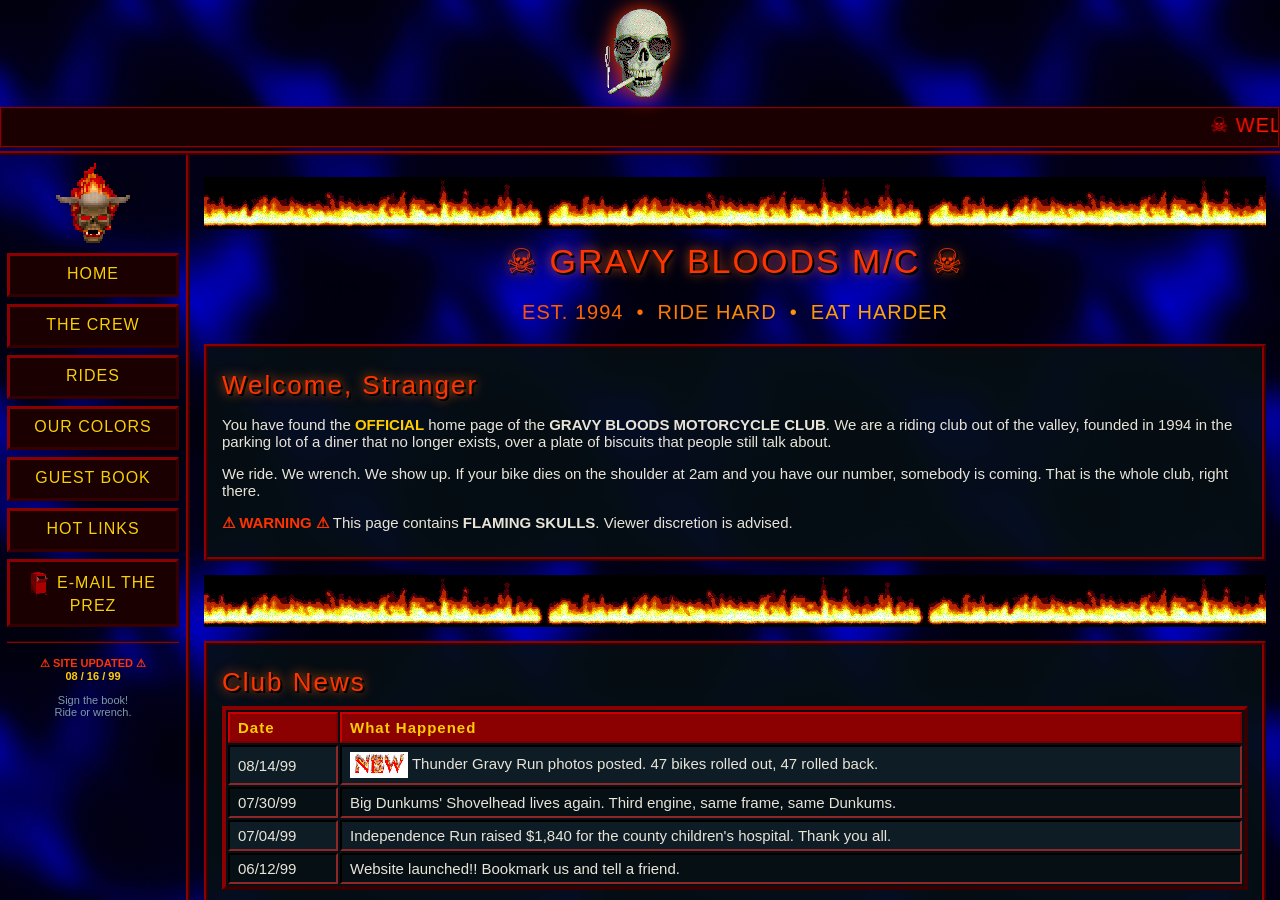
<file: index.html>
<!DOCTYPE html>
<html lang="en">
<head>
<meta charset="utf-8">
<meta name="viewport" content="width=device-width, initial-scale=1">
<title>*~*~* GRAVY BLOODS M/C ~ OFFICIAL HOME PAGE *~*~*</title>
<meta name="description" content="The official home page of the Gravy Bloods Motorcycle Club. Skulls. Fire. Gravy.">

<!-- Link preview. Absolute URLs are required here: most crawlers will not
     resolve a relative og:image. Update the host if this moves domains. -->
<meta property="og:type" content="website">
<meta property="og:site_name" content="Gravy Bloods M/C">
<meta property="og:title" content="Gravy Bloods M/C — Est. 1994">
<meta property="og:description" content="Skulls. Fire. Gravy. Ride hard, eat harder. Best viewed in Netscape Navigator 4.0 at 800x600.">
<meta property="og:url" content="https://gravybloods.com/">
<meta property="og:image" content="https://gravybloods.com/assets/og-image.jpg">
<meta property="og:image:type" content="image/jpeg">
<meta property="og:image:width" content="1200">
<meta property="og:image:height" content="630">
<meta property="og:image:alt" content="The Gravy Bloods M/C patch: a bandana-wearing skull flanked by two burgers, framed in red on a blue background between two bars of flame.">

<meta name="twitter:card" content="summary_large_image">
<meta name="twitter:title" content="Gravy Bloods M/C — Est. 1994">
<meta name="twitter:description" content="Skulls. Fire. Gravy. Ride hard, eat harder.">
<meta name="twitter:image" content="https://gravybloods.com/assets/og-image.jpg">

<meta name="theme-color" content="#00000b">
<link rel="stylesheet" href="styles.css">
</head>
<body>
<div class="site">

  <header class="banner">
    <div class="banner-row">
      <img class="banner-skull vintage" src="assets/vintage/skull-3.gif" alt="Gravy Bloods Motorcycle Club">
    </div>
    <marquee scrollamount="6" behavior="scroll" direction="left">
      <span class="rainbow">&#9760; WELCOME TO THE OFFICIAL GRAVY BLOODS M/C HOME PAGE &#9760;</span>
      &nbsp;&nbsp;&#128293;&nbsp;&nbsp;
      <img class="vintage" src="assets/vintage/new-fire.gif" alt="NEW!" height="28">
      <span>Sunday's Thunder Gravy Run photos are UP &mdash; 47 bikes, zero breakdowns, one blown gasket</span>
      &nbsp;&nbsp;&#128293;&nbsp;&nbsp;
      <span>Guest book is OPEN &mdash; sign it or ride on</span>
      &nbsp;&nbsp;&#128293;&nbsp;&nbsp;
      <span>This site looks best in Netscape Navigator 4.0 at 800x600</span>
    </marquee>
  </header>

  <div class="cols">

    <nav class="nav">
      <img class="nav-skull vintage" src="assets/vintage/skull-hot.gif" alt="">
      <a href="index.html" aria-current="page">HOME</a>
      <a href="crew.html">THE CREW</a>
      <a href="rides.html">RIDES</a>
      <a href="colors.html">OUR COLORS</a>
      <a href="guestbook.html">GUEST BOOK</a>
      <a href="links.html">HOT LINKS</a>
      <a href="mailto:filip@filbot.com">
        <img class="vintage" src="assets/vintage/mailbox.gif" alt="" height="26"> E-MAIL THE PREZ</a>
      <hr>
      <p class="nav-note">
        <span class="blink" style="color:#ff3300;font-weight:bold;">&#9888; SITE UPDATED &#9888;</span><br>
        <b style="color:#ffcc00;">08 / 16 / 99</b><br><br>
        Sign the book!<br>
        Ride or wrench.
      </p>
    </nav>

    <main class="main">

      <div class="flames"></div>

      <center>
        <h1>&#9760; GRAVY BLOODS M/C &#9760;</h1>
        <p class="rainbow">EST. 1994 &nbsp;&bull;&nbsp; RIDE HARD &nbsp;&bull;&nbsp; EAT HARDER</p>
      </center>

      <div class="box">
        <h2>Welcome, Stranger</h2>
        <p>You have found the <b style="color:#ffcc00;">OFFICIAL</b> home page of the
        <b>GRAVY BLOODS MOTORCYCLE CLUB</b>. We are a riding club out of the valley,
        founded in 1994 in the parking lot of a diner that no longer exists, over a plate
        of biscuits that people still talk about.</p>

        <p>We ride. We wrench. We show up. If your bike dies on the shoulder at 2am and
        you have our number, somebody is coming. That is the whole club, right there.</p>

        <p><span class="blink" style="color:#ff3300;font-weight:bold;">&#9888; WARNING &#9888;</span>
        This page contains <b>FLAMING SKULLS</b>. Viewer discretion is advised.</p>
      </div>

      <div class="flames"></div>

      <div class="box">
        <h2>Club News</h2>
        <div class="tablewrap">
          <table class="roster">
            <tr><th style="width:110px;">Date</th><th>What Happened</th></tr>
            <tr><td>08/14/99</td><td><img class="vintage" src="assets/vintage/new-fire.gif" alt="NEW!" height="26"> Thunder Gravy Run photos posted. 47 bikes rolled out, 47 rolled back.</td></tr>
            <tr><td>07/30/99</td><td>Big Dunkums' Shovelhead lives again. Third engine, same frame, same Dunkums.</td></tr>
            <tr><td>07/04/99</td><td>Independence Run raised $1,840 for the county children's hospital. Thank you all.</td></tr>
            <tr><td>06/12/99</td><td>Website launched!! Bookmark us and tell a friend.</td></tr>
          </table>
        </div>
      </div>

      <div class="box">
        <center>
          <h3>&#9888; PARTS OF THIS SITE ARE STILL BEING BUILT &#9888;</h3>
          <img class="construction vintage" src="assets/vintage/construction.gif" alt="Under construction" height="80">
          <br>
          <img class="vintage" src="assets/vintage/construction-bar.gif" alt="" height="30">
          <p>Our webmaster <b>Greasy Pete</b> is working on the PHOTO GALLERY and the
          MP3 of our theme song. Check back <span class="blink" style="color:#ff3300;">SOON!!!</span></p>
        </center>
      </div>

      <div class="flames"></div>

      <center>
        <h3>YOU ARE VISITOR NUMBER</h3>
        <div class="counter"><img src="assets/vintage/counter.gif" alt="Visitor counter"></div>
        <p style="font-size:12px;color:#7f9aa6;">since June 12, 1999</p>

        <p style="margin-top:16px;">
          <a class="badge" href="#"><b>NETSCAPE</b> NOW!</a>
          <a class="badge" href="#">Made with <b>NOTEPAD</b></a>
          <a class="badge" href="#"><b>800x600</b> optimized</a>
          <a class="badge" href="#">&#9760; <b>SKULL RING</b> member</a>
        </p>

        <p style="font-size:12px;color:#7f9aa6;">
          &#9835; This page would have a MIDI if the webmaster could find the file &#9835;
        </p>
      </center>

      <div class="footer">
        <hr>
        &copy; 1999 Gravy Bloods M/C &nbsp;|&nbsp;
        <img class="vintage" src="assets/vintage/mailbox.gif" alt="" height="24">
        Webmaster: <a href="mailto:filip@filbot.com">filip@filbot.com</a><br>
        This page is not affiliated with any 1%er organization. We just really like gravy.
      </div>

    </main>
  </div>
</div>
</body>
</html>
</file>
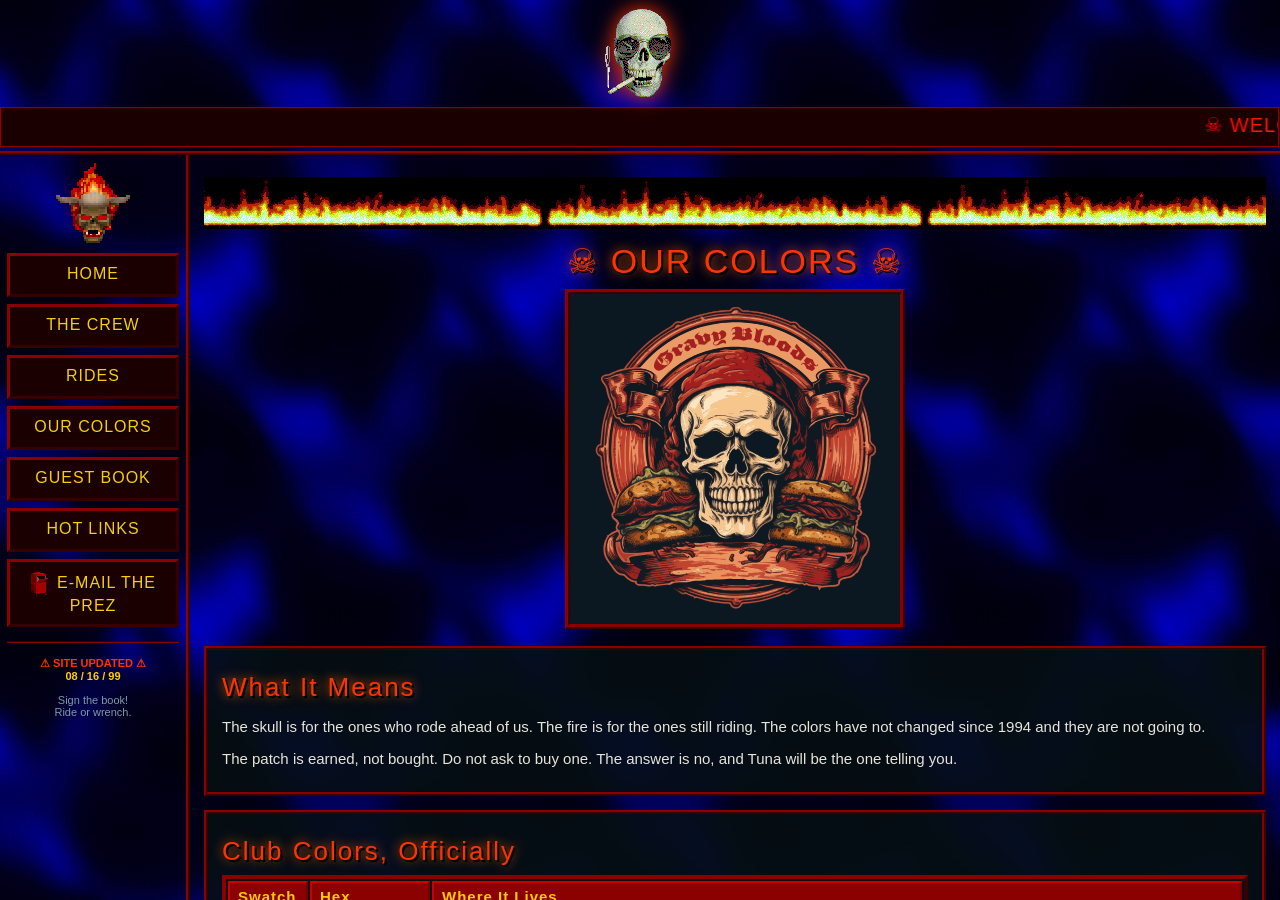
<file: colors.html>
<!DOCTYPE html>
<html lang="en">
<head>
<meta charset="utf-8">
<meta name="viewport" content="width=device-width, initial-scale=1">
<title>Gravy Bloods M/C :: Our Colors</title>
<link rel="stylesheet" href="styles.css">
</head>
<body>
<div class="site">

  <header class="banner">
    <div class="banner-row">
      <img class="banner-skull vintage" src="assets/vintage/skull-3.gif" alt="Gravy Bloods Motorcycle Club">
    </div>
    <marquee scrollamount="6" behavior="scroll" direction="left">
      <span class="rainbow">&#9760; WELCOME TO THE OFFICIAL GRAVY BLOODS M/C HOME PAGE &#9760;</span>
      &nbsp;&nbsp;&#128293;&nbsp;&nbsp;
      <img class="vintage" src="assets/vintage/new-fire.gif" alt="NEW!" height="28">
      <span>Sunday's Thunder Gravy Run photos are UP &mdash; 47 bikes, zero breakdowns, one blown gasket</span>
      &nbsp;&nbsp;&#128293;&nbsp;&nbsp;
      <span>Guest book is OPEN &mdash; sign it or ride on</span>
      &nbsp;&nbsp;&#128293;&nbsp;&nbsp;
      <span>This site looks best in Netscape Navigator 4.0 at 800x600</span>
    </marquee>
  </header>

  <div class="cols">

    <nav class="nav">
      <img class="nav-skull vintage" src="assets/vintage/skull-hot.gif" alt="">
      <a href="index.html">HOME</a>
      <a href="crew.html">THE CREW</a>
      <a href="rides.html">RIDES</a>
      <a href="colors.html" aria-current="page">OUR COLORS</a>
      <a href="guestbook.html">GUEST BOOK</a>
      <a href="links.html">HOT LINKS</a>
      <a href="mailto:filip@filbot.com">
        <img class="vintage" src="assets/vintage/mailbox.gif" alt="" height="26"> E-MAIL THE PREZ</a>
      <hr>
      <p class="nav-note">
        <span class="blink" style="color:#ff3300;font-weight:bold;">&#9888; SITE UPDATED &#9888;</span><br>
        <b style="color:#ffcc00;">08 / 16 / 99</b><br><br>
        Sign the book!<br>
        Ride or wrench.
      </p>
    </nav>

    <main class="main">

      <div class="flames"></div>

      <center>
        <h1>&#9760; OUR COLORS &#9760;</h1>
        <img src="assets/logo-with-text.svg" alt="Gravy Bloods Motorcycle Club patch"
             style="width:340px;max-width:90%;border:5px ridge #8b0000;background:#0b1821;">
      </center>

      <div class="box">
        <h2>What It Means</h2>
        <p>The skull is for the ones who rode ahead of us. The fire is for the ones still
        riding. The colors have not changed since 1994 and they are not going to.</p>
        <p>The patch is earned, not bought. Do not ask to buy one. The answer is no, and
        Tuna will be the one telling you.</p>
      </div>

      <div class="box">
        <h2>Club Colors, Officially</h2>
        <div class="tablewrap"><table class="roster">
          <tr><th style="width:80px;">Swatch</th><th style="width:120px;">Hex</th><th>Where It Lives</th></tr>
          <tr><td style="background:#0b1821;"></td><td><code>#0B1821</code></td><td>Midnight blue. The background of everything.</td></tr>
          <tr><td style="background:#8b0000;"></td><td><code>#8B0000</code></td><td>Blood red. Borders, patches, the bad news.</td></tr>
          <tr><td style="background:#ff3300;"></td><td><code>#FF3300</code></td><td>Flame orange. The good news.</td></tr>
          <tr><td style="background:#ffcc00;"></td><td><code>#FFCC00</code></td><td>Gravy gold. The name, and the reason for it.</td></tr>
          <tr><td style="background:#e8e4d8;"></td><td><code>#E8E4D8</code></td><td>Bone. The skull, and the words you are reading.</td></tr>
        </table></div>
      </div>

      <div class="flames"></div>

      <div class="box">
        <h2>Where The Name Came From</h2>
        <p>1994. Diner parking lot. Six bikes and an argument about whether the brown
        gravy or the sausage gravy was better. It got heated. Somebody said
        <i>"we're gonna be bleeding gravy over this"</i> and that was that.</p>
        <p>People assume the name means something tougher. We let them.</p>
        <center><p class="rainbow">RIDE HARD &nbsp;&bull;&nbsp; EAT HARDER</p></center>
      </div>

      <div class="footer">
        <hr>
        &copy; 1999 Gravy Bloods M/C &nbsp;|&nbsp; <a href="index.html">Back to Home</a>
      </div>

    </main>
  </div>
</div>
</body>
</html>
</file>
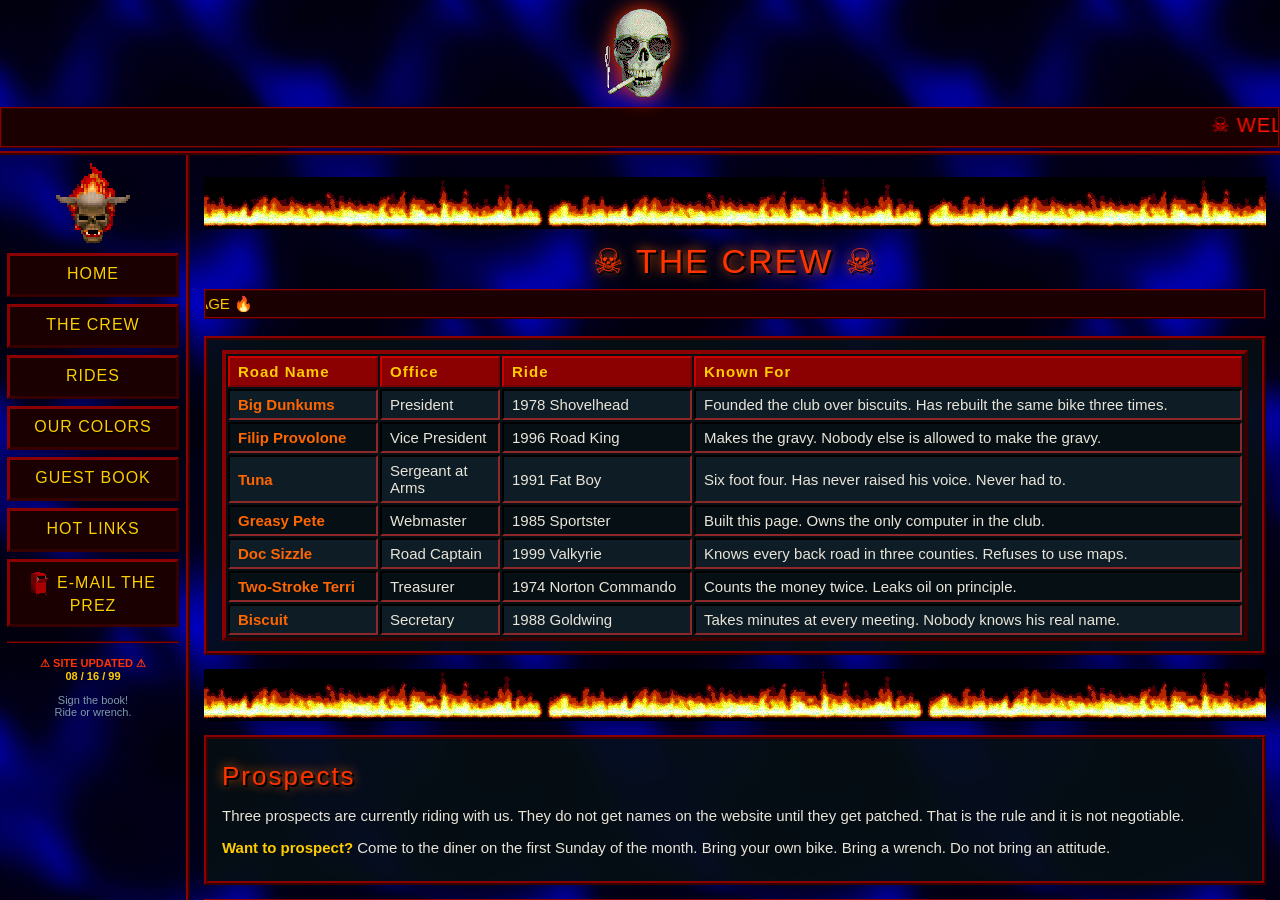
<file: crew.html>
<!DOCTYPE html>
<html lang="en">
<head>
<meta charset="utf-8">
<meta name="viewport" content="width=device-width, initial-scale=1">
<title>Gravy Bloods M/C :: The Crew</title>
<link rel="stylesheet" href="styles.css">
</head>
<body>
<div class="site">

  <header class="banner">
    <div class="banner-row">
      <img class="banner-skull vintage" src="assets/vintage/skull-3.gif" alt="Gravy Bloods Motorcycle Club">
    </div>
    <marquee scrollamount="6" behavior="scroll" direction="left">
      <span class="rainbow">&#9760; WELCOME TO THE OFFICIAL GRAVY BLOODS M/C HOME PAGE &#9760;</span>
      &nbsp;&nbsp;&#128293;&nbsp;&nbsp;
      <img class="vintage" src="assets/vintage/new-fire.gif" alt="NEW!" height="28">
      <span>Sunday's Thunder Gravy Run photos are UP &mdash; 47 bikes, zero breakdowns, one blown gasket</span>
      &nbsp;&nbsp;&#128293;&nbsp;&nbsp;
      <span>Guest book is OPEN &mdash; sign it or ride on</span>
      &nbsp;&nbsp;&#128293;&nbsp;&nbsp;
      <span>This site looks best in Netscape Navigator 4.0 at 800x600</span>
    </marquee>
  </header>

  <div class="cols">

    <nav class="nav">
      <img class="nav-skull vintage" src="assets/vintage/skull-hot.gif" alt="">
      <a href="index.html">HOME</a>
      <a href="crew.html" aria-current="page">THE CREW</a>
      <a href="rides.html">RIDES</a>
      <a href="colors.html">OUR COLORS</a>
      <a href="guestbook.html">GUEST BOOK</a>
      <a href="links.html">HOT LINKS</a>
      <a href="mailto:filip@filbot.com">
        <img class="vintage" src="assets/vintage/mailbox.gif" alt="" height="26"> E-MAIL THE PREZ</a>
      <hr>
      <p class="nav-note">
        <span class="blink" style="color:#ff3300;font-weight:bold;">&#9888; SITE UPDATED &#9888;</span><br>
        <b style="color:#ffcc00;">08 / 16 / 99</b><br><br>
        Sign the book!<br>
        Ride or wrench.
      </p>
    </nav>

    <main class="main">

      <div class="flames"></div>

      <center><h1>&#9760; THE CREW &#9760;</h1></center>

      <marquee scrollamount="4" direction="right">
        <span style="color:#ffcc00;">&#128293; PATCHED MEMBERS ONLY &mdash; PROSPECTS SEE BOTTOM OF PAGE &#128293;</span>
      </marquee>

      <div class="box">
        <div class="tablewrap"><table class="roster wide">
          <tr>
            <th style="width:150px;">Road Name</th>
            <th style="width:120px;">Office</th>
            <th style="width:190px;">Ride</th>
            <th>Known For</th>
          </tr>
          <tr>
            <td><b style="color:#ff6600;">Big Dunkums</b></td>
            <td>President</td>
            <td>1978 Shovelhead</td>
            <td>Founded the club over biscuits. Has rebuilt the same bike three times.</td>
          </tr>
          <tr>
            <td><b style="color:#ff6600;">Filip Provolone</b></td>
            <td>Vice President</td>
            <td>1996 Road King</td>
            <td>Makes the gravy. Nobody else is allowed to make the gravy.</td>
          </tr>
          <tr>
            <td><b style="color:#ff6600;">Tuna</b></td>
            <td>Sergeant at Arms</td>
            <td>1991 Fat Boy</td>
            <td>Six foot four. Has never raised his voice. Never had to.</td>
          </tr>
          <tr>
            <td><b style="color:#ff6600;">Greasy Pete</b></td>
            <td>Webmaster</td>
            <td>1985 Sportster</td>
            <td>Built this page. Owns the only computer in the club.</td>
          </tr>
          <tr>
            <td><b style="color:#ff6600;">Doc Sizzle</b></td>
            <td>Road Captain</td>
            <td>1999 Valkyrie</td>
            <td>Knows every back road in three counties. Refuses to use maps.</td>
          </tr>
          <tr>
            <td><b style="color:#ff6600;">Two-Stroke Terri</b></td>
            <td>Treasurer</td>
            <td>1974 Norton Commando</td>
            <td>Counts the money twice. Leaks oil on principle.</td>
          </tr>
          <tr>
            <td><b style="color:#ff6600;">Biscuit</b></td>
            <td>Secretary</td>
            <td>1988 Goldwing</td>
            <td>Takes minutes at every meeting. Nobody knows his real name.</td>
          </tr>
        </table></div>
      </div>

      <div class="flames"></div>

      <div class="box">
        <h2>Prospects</h2>
        <p>Three prospects are currently riding with us. They do not get names on the
        website until they get patched. That is the rule and it is not negotiable.</p>
        <p><b style="color:#ffcc00;">Want to prospect?</b> Come to the diner on the first
        Sunday of the month. Bring your own bike. Bring a wrench. Do not bring an attitude.</p>
      </div>

      <div class="box">
        <center>
          <img class="vintage" src="assets/vintage/skull-hot.gif" alt="" height="50">
          <h3>&#10013; IN MEMORY &#10013;</h3>
          <p><b style="color:#ff6600;">Ray "Roadhouse" Delgado</b> &nbsp;1951 &ndash; 1997<br>
          Charter member. Gone ahead to scout the route.</p>
        </center>
      </div>

      <div class="footer">
        <hr>
        &copy; 1999 Gravy Bloods M/C &nbsp;|&nbsp; <a href="index.html">Back to Home</a>
      </div>

    </main>
  </div>
</div>
</body>
</html>
</file>
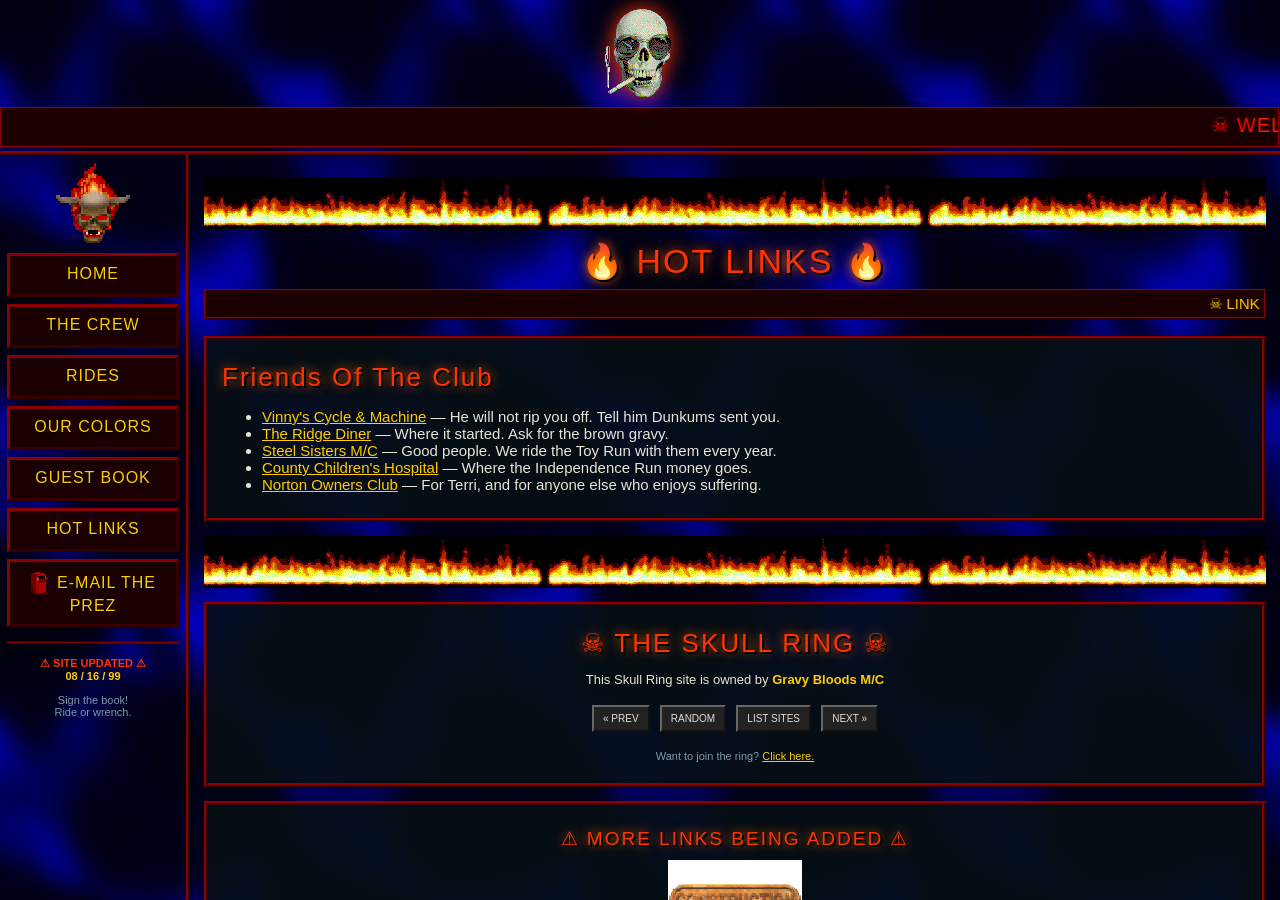
<file: links.html>
<!DOCTYPE html>
<html lang="en">
<head>
<meta charset="utf-8">
<meta name="viewport" content="width=device-width, initial-scale=1">
<title>Gravy Bloods M/C :: Hot Links</title>
<link rel="stylesheet" href="styles.css">
</head>
<body>
<div class="site">

  <header class="banner">
    <div class="banner-row">
      <img class="banner-skull vintage" src="assets/vintage/skull-3.gif" alt="Gravy Bloods Motorcycle Club">
    </div>
    <marquee scrollamount="6" behavior="scroll" direction="left">
      <span class="rainbow">&#9760; WELCOME TO THE OFFICIAL GRAVY BLOODS M/C HOME PAGE &#9760;</span>
      &nbsp;&nbsp;&#128293;&nbsp;&nbsp;
      <img class="vintage" src="assets/vintage/new-fire.gif" alt="NEW!" height="28">
      <span>Sunday's Thunder Gravy Run photos are UP &mdash; 47 bikes, zero breakdowns, one blown gasket</span>
      &nbsp;&nbsp;&#128293;&nbsp;&nbsp;
      <span>Guest book is OPEN &mdash; sign it or ride on</span>
      &nbsp;&nbsp;&#128293;&nbsp;&nbsp;
      <span>This site looks best in Netscape Navigator 4.0 at 800x600</span>
    </marquee>
  </header>

  <div class="cols">

    <nav class="nav">
      <img class="nav-skull vintage" src="assets/vintage/skull-hot.gif" alt="">
      <a href="index.html">HOME</a>
      <a href="crew.html">THE CREW</a>
      <a href="rides.html">RIDES</a>
      <a href="colors.html">OUR COLORS</a>
      <a href="guestbook.html">GUEST BOOK</a>
      <a href="links.html" aria-current="page">HOT LINKS</a>
      <a href="mailto:filip@filbot.com">
        <img class="vintage" src="assets/vintage/mailbox.gif" alt="" height="26"> E-MAIL THE PREZ</a>
      <hr>
      <p class="nav-note">
        <span class="blink" style="color:#ff3300;font-weight:bold;">&#9888; SITE UPDATED &#9888;</span><br>
        <b style="color:#ffcc00;">08 / 16 / 99</b><br><br>
        Sign the book!<br>
        Ride or wrench.
      </p>
    </nav>

    <main class="main">

      <div class="flames"></div>

      <center><h1>&#128293; HOT LINKS &#128293;</h1></center>

      <marquee scrollamount="5" direction="left">
        <span style="color:#ffcc00;">&#9760; LINK TO US AND WE WILL LINK BACK &mdash; E-MAIL GREASY PETE &#9760;</span>
      </marquee>

      <div class="box">
        <h2>Friends Of The Club</h2>
        <ul>
          <li><a href="#">Vinny's Cycle &amp; Machine</a> &mdash; He will not rip you off. Tell him Dunkums sent you.</li>
          <li><a href="#">The Ridge Diner</a> &mdash; Where it started. Ask for the brown gravy.</li>
          <li><a href="#">Steel Sisters M/C</a> &mdash; Good people. We ride the Toy Run with them every year.</li>
          <li><a href="#">County Children's Hospital</a> &mdash; Where the Independence Run money goes.</li>
          <li><a href="#">Norton Owners Club</a> &mdash; For Terri, and for anyone else who enjoys suffering.</li>
        </ul>
      </div>

      <div class="flames"></div>

      <div class="box">
        <center>
          <h2>&#9760; THE SKULL RING &#9760;</h2>
          <p style="font-size:13px;">This Skull Ring site is owned by <b style="color:#ffcc00;">Gravy Bloods M/C</b></p>
          <p>
            <a class="badge" href="#">&laquo; PREV</a>
            <a class="badge" href="#">RANDOM</a>
            <a class="badge" href="#">LIST SITES</a>
            <a class="badge" href="#">NEXT &raquo;</a>
          </p>
          <p style="font-size:11px;color:#7f9aa6;">Want to join the ring? <a href="#">Click here.</a></p>
        </center>
      </div>

      <div class="box">
        <center>
          <h3>&#9888; MORE LINKS BEING ADDED &#9888;</h3>
          <img class="construction vintage" src="assets/vintage/construction.gif" alt="Under construction" height="80">
        </center>
      </div>

      <div class="box">
        <center>
          <h3>LINK TO US!</h3>
          <p>Put this on your page:</p>
          <p><img class="vintage" src="assets/vintage/skull-3.gif" alt="Gravy Bloods M/C" style="height:90px;"></p>
          <p style="text-align:left;"><textarea rows="3" readonly>&lt;a href="http://www.gravybloods.example/"&gt;&lt;img src="gbmc.gif" alt="Gravy Bloods M/C" border="0"&gt;&lt;/a&gt;</textarea></p>
        </center>
      </div>

      <div class="footer">
        <hr>
        &copy; 1999 Gravy Bloods M/C &nbsp;|&nbsp; <a href="index.html">Back to Home</a>
      </div>

    </main>
  </div>
</div>
</body>
</html>
</file>
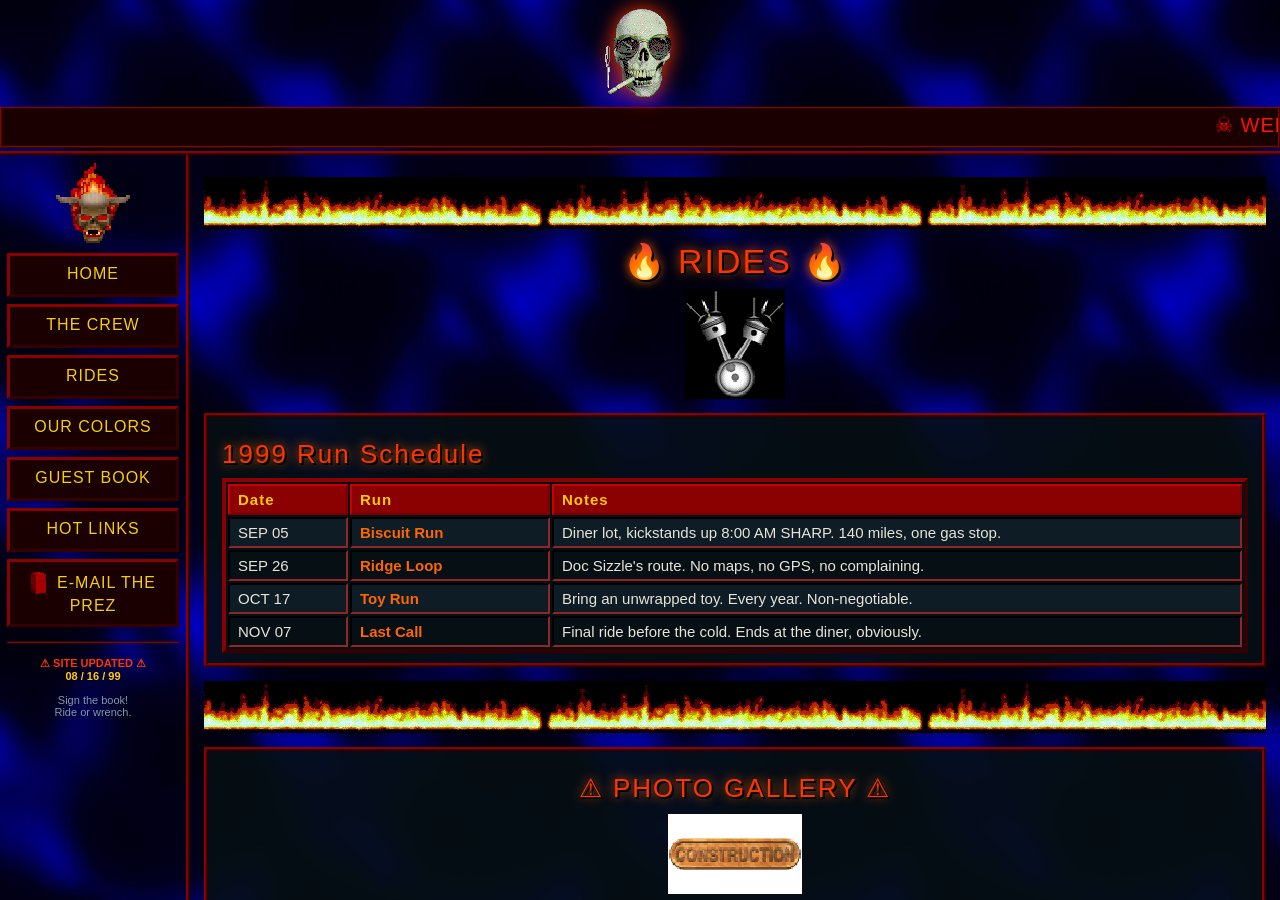
<file: rides.html>
<!DOCTYPE html>
<html lang="en">
<head>
<meta charset="utf-8">
<meta name="viewport" content="width=device-width, initial-scale=1">
<title>Gravy Bloods M/C :: Rides</title>
<link rel="stylesheet" href="styles.css">
</head>
<body>
<div class="site">

  <header class="banner">
    <div class="banner-row">
      <img class="banner-skull vintage" src="assets/vintage/skull-3.gif" alt="Gravy Bloods Motorcycle Club">
    </div>
    <marquee scrollamount="6" behavior="scroll" direction="left">
      <span class="rainbow">&#9760; WELCOME TO THE OFFICIAL GRAVY BLOODS M/C HOME PAGE &#9760;</span>
      &nbsp;&nbsp;&#128293;&nbsp;&nbsp;
      <img class="vintage" src="assets/vintage/new-fire.gif" alt="NEW!" height="28">
      <span>Sunday's Thunder Gravy Run photos are UP &mdash; 47 bikes, zero breakdowns, one blown gasket</span>
      &nbsp;&nbsp;&#128293;&nbsp;&nbsp;
      <span>Guest book is OPEN &mdash; sign it or ride on</span>
      &nbsp;&nbsp;&#128293;&nbsp;&nbsp;
      <span>This site looks best in Netscape Navigator 4.0 at 800x600</span>
    </marquee>
  </header>

  <div class="cols">

    <nav class="nav">
      <img class="nav-skull vintage" src="assets/vintage/skull-hot.gif" alt="">
      <a href="index.html">HOME</a>
      <a href="crew.html">THE CREW</a>
      <a href="rides.html" aria-current="page">RIDES</a>
      <a href="colors.html">OUR COLORS</a>
      <a href="guestbook.html">GUEST BOOK</a>
      <a href="links.html">HOT LINKS</a>
      <a href="mailto:filip@filbot.com">
        <img class="vintage" src="assets/vintage/mailbox.gif" alt="" height="26"> E-MAIL THE PREZ</a>
      <hr>
      <p class="nav-note">
        <span class="blink" style="color:#ff3300;font-weight:bold;">&#9888; SITE UPDATED &#9888;</span><br>
        <b style="color:#ffcc00;">08 / 16 / 99</b><br><br>
        Sign the book!<br>
        Ride or wrench.
      </p>
    </nav>

    <main class="main">

      <div class="flames"></div>

      <center>
        <h1>&#128293; RIDES &#128293;</h1>
        <img class="vintage" src="assets/vintage/piston-anim.gif" alt="V-twin pistons" height="110">
      </center>

      <div class="box">
        <h2>1999 Run Schedule</h2>
        <div class="tablewrap"><table class="roster wide">
          <tr><th style="width:120px;">Date</th><th style="width:200px;">Run</th><th>Notes</th></tr>
          <tr><td>SEP 05</td><td><b style="color:#ff6600;">Biscuit Run</b></td><td>Diner lot, kickstands up 8:00 AM SHARP. 140 miles, one gas stop.</td></tr>
          <tr><td>SEP 26</td><td><b style="color:#ff6600;">Ridge Loop</b></td><td>Doc Sizzle's route. No maps, no GPS, no complaining.</td></tr>
          <tr><td>OCT 17</td><td><b style="color:#ff6600;">Toy Run</b></td><td>Bring an unwrapped toy. Every year. Non&#8209;negotiable.</td></tr>
          <tr><td>NOV 07</td><td><b style="color:#ff6600;">Last Call</b></td><td>Final ride before the cold. Ends at the diner, obviously.</td></tr>
        </table></div>
      </div>

      <div class="flames"></div>

      <div class="box">
        <center>
          <h2 class="blink">&#9888; PHOTO GALLERY &#9888;</h2>
          <img class="construction vintage" src="assets/vintage/construction.gif" alt="Under construction" height="80">
          <br>
          <img class="vintage" src="assets/vintage/construction-bar.gif" alt="" height="30">
          <p><b>Greasy Pete</b> is scanning the Thunder Gravy Run photos right now. He has
          41 of them and the scanner takes four minutes per picture, so be patient.</p>
          <p class="blink" style="color:#ff3300;font-weight:bold;font-size:18px;">COMING SOON!!!</p>
        </center>
      </div>

      <div class="box">
        <h2>Rules of the Run</h2>
        <ol>
          <li>Full tank before you show up. We are not waiting on you.</li>
          <li>Staggered formation. You know the one. If you don't, ask before we roll.</li>
          <li>Hand signals get passed back down the line. Every time.</li>
          <li>Nobody gets left on the side of the road. Ever.</li>
          <li>The Road Captain's call is final while we are moving.</li>
          <li>Argue at the diner, not at 60 miles an hour.</li>
        </ol>
      </div>

      <center>
        <p style="font-size:12px;color:#7f9aa6;">
          Run canceled for weather? Call the hotline: <b style="color:#ffcc00;">555-0142</b><br>
          (It is Big Dunkums' kitchen phone. Do not call after 9 PM.)
        </p>
      </center>

      <div class="footer">
        <hr>
        &copy; 1999 Gravy Bloods M/C &nbsp;|&nbsp; <a href="index.html">Back to Home</a>
      </div>

    </main>
  </div>
</div>
</body>
</html>
</file>
<file: styles.css>
/* GRAVY BLOODS M/C -- official style sheet -- do not steal!!! */

/* ---------------------------------------------------------------
   LAYOUT
   The old <frameset> is rebuilt here in flexbox: a fixed banner, a
   fixed nav column, and a content pane that scrolls on its own --
   the same behaviour frames gave us, except this one can reflow.
   --------------------------------------------------------------- */

*, *::before, *::after { box-sizing: border-box; }

body {
  /* seamless 324x324 blue plasma tile from an archived 90s background set.
     One tile behind all three regions -- frames could never do that. */
  background: #00000b url("assets/vintage/bg-blue.jpg") repeat fixed;
  color: #e8e4d8;
  font-family: "Comic Sans MS", "Chalkboard SE", cursive, sans-serif;
  font-size: 15px;
  margin: 0;
  padding: 0;
}

.site {
  display: flex;
  flex-direction: column;
  height: 100vh;
  height: 100dvh; /* dvh keeps mobile browser chrome from clipping the page */
}

.banner {
  flex: 0 0 auto;
  text-align: center;
  border-bottom: 4px ridge #8b0000;
  overflow: hidden;
}

.cols {
  flex: 1 1 auto;
  display: flex;
  min-height: 0; /* without this the flex children refuse to scroll */
}

.nav {
  flex: 0 0 190px;
  padding: 8px 7px;
  overflow-y: auto;
  border-right: 4px ridge #8b0000;
}

.main {
  flex: 1 1 auto;
  overflow-y: auto;
  padding: 10px 14px 24px;
}

img { max-width: 100%; }

/* ---------------------------------------------------------------
   TYPE
   --------------------------------------------------------------- */

a { color: #ffcc00; }
a:visited { color: #ff8800; }
a:hover { color: #ff2200; background: #2a0000; }

h1, h2, h3 {
  font-family: Impact, Haettenschweiler, "Arial Black", sans-serif;
  font-weight: normal;
  letter-spacing: 2px;
  color: #ff3300;
  text-shadow: 2px 2px 0 #000, 0 0 12px #ff6600;
  margin: 12px 0 8px;
}
/* clamp() keeps the headings from blowing out a 320px screen while
   leaving them full size on desktop */
h1 { font-size: clamp(24px, 6vw, 34px); }
h2 { font-size: clamp(20px, 4.5vw, 26px); }
h3 { font-size: clamp(17px, 3.5vw, 19px); }

hr { border: 0; border-top: 2px groove #8b0000; margin: 14px 0; }

/* ---------------------------------------------------------------
   BANNER + NAV
   --------------------------------------------------------------- */

/* native 102x99 -- kept at native height so the pixels stay crisp */
.banner-skull {
  height: 99px;
  display: block;
  margin: 0 auto;
  filter: drop-shadow(0 0 10px #ff3300);
}
.banner-row { padding: 5px 0 3px; }

.nav a {
  display: block;
  font-family: Impact, "Arial Black", sans-serif;
  font-size: 16px;
  letter-spacing: 1px;
  text-decoration: none;
  color: #ffcc00;
  background: #1a0000;
  border: 3px outset #8b0000;
  padding: 9px 4px;
  margin-bottom: 7px;
  text-align: center;
  text-shadow: 1px 1px 0 #000;
  min-height: 44px; /* 44px is the accessible minimum touch target */
}
.nav a:hover { color: #fff; background: #8b0000; border-style: inset; }
.nav-skull { display: block; margin: 0 auto 8px; width: 74px; }
.nav-note { text-align: center; font-size: 11px; color: #7f9aa6; }

/* ---------------------------------------------------------------
   CLASSIC 90s FURNITURE
   --------------------------------------------------------------- */

.blink { animation: blink 0.8s steps(1, end) infinite; }
@keyframes blink { 0%, 50% { opacity: 1; } 51%, 100% { opacity: 0; } }

.rainbow {
  font-family: Impact, "Arial Black", sans-serif;
  font-size: clamp(15px, 3.6vw, 20px);
  letter-spacing: 1px;
  background: linear-gradient(90deg, #ff0000, #ff8800, #ffee00, #ff8800, #ff0000);
  background-size: 200% 100%;
  -webkit-background-clip: text;
  background-clip: text;
  color: transparent;
  animation: slide 2s linear infinite;
}
@keyframes slide { from { background-position: 0 0; } to { background-position: 200% 0; } }

marquee { background: #1a0000; border: 2px ridge #8b0000; padding: 4px 0; }

/* 600x82 vintage flaming-line divider, repeated for wide viewports. */
.flames {
  height: clamp(30px, 7vw, 52px);
  margin: 12px 0;
  background: url("assets/vintage/flaming-line.gif") repeat-x center bottom;
  background-size: auto 100%;
  image-rendering: pixelated;
}

/* beveled content boxes, exactly like every geocities page ever */
.box {
  border: 4px ridge #8b0000;
  background: rgba(6, 15, 20, 0.88);
  padding: 10px 14px;
  margin: 14px 0;
}

/* Wide tables scroll inside their own box rather than blowing out the
   page -- the table keeps its columns, the layout keeps its width. */
.tablewrap {
  overflow-x: auto;
  -webkit-overflow-scrolling: touch;
}
table.roster {
  border: 4px outset #8b0000;
  border-collapse: separate;
  background: #060f14;
  width: 100%;
}
/* Only the prose-heavy 4-column roster needs a floor -- squeezed below this
   the last column wraps to a dozen lines and the rows become towers.
   Narrow tables stay unconstrained so they never scroll needlessly. */
table.roster.wide { min-width: 640px; }
table.roster th {
  background: #8b0000;
  color: #ffcc00;
  font-family: Impact, "Arial Black", sans-serif;
  letter-spacing: 1px;
  border: 2px outset #c00;
  padding: 5px 8px;
  text-align: left;
}
table.roster td { border: 2px inset #3a1010; padding: 5px 8px; }
table.roster tr:nth-child(even) td { background: #0e1c25; }

/* hit counter -- a real 1999 counter GIF, fixed digits and all.
   ponytail: the vintage GIF replaced ~6 lines of JS. Fake counters were
   fake back then too, so this is more authentic, not less. */
.counter {
  display: inline-block;
  background: #000;
  border: 3px inset #666;
  padding: 4px 6px;
}
.counter img { display: block; image-rendering: pixelated; height: 30px; }

.vintage { image-rendering: pixelated; vertical-align: middle; }

.badge {
  display: inline-block;
  font-family: Verdana, Geneva, sans-serif;
  font-size: 10px;
  border: 2px outset #666;
  background: #222;
  color: #ddd;
  padding: 6px 9px;
  margin: 3px;
  text-decoration: none;
}
.badge b { color: #ffcc00; }

.guestbook-entry {
  border: 2px inset #3a1010;
  background: #0e1c25;
  padding: 8px 10px;
  margin-bottom: 10px;
  overflow-wrap: break-word; /* stop a long pasted URL widening the page */
}
.guestbook-entry .who { color: #ff6600; font-weight: bold; }
.guestbook-entry .when { color: #7f9aa6; font-size: 12px; }

input[type="text"], textarea {
  font-family: "Courier New", monospace;
  font-size: 16px; /* under 16px iOS auto-zooms the whole page on focus */
  background: #000;
  color: #00ff00;
  border: 2px inset #666;
  padding: 6px;
  width: 100%;
}
input[type="submit"] {
  font-family: Impact, "Arial Black", sans-serif;
  font-size: 16px;
  letter-spacing: 1px;
  color: #ffcc00;
  background: #8b0000;
  border: 3px outset #c00;
  padding: 10px 22px;
  min-height: 44px;
  cursor: pointer;
}
input[type="submit"]:active { border-style: inset; }

.footer { text-align: center; font-size: 12px; color: #7f9aa6; margin-top: 18px; }
.construction { display: block; margin: 10px auto; }
.swatch { width: 60px; }

/* ---------------------------------------------------------------
   TABLET -- narrow the nav column before it starts crowding content
   --------------------------------------------------------------- */

@media (max-width: 900px) {
  .nav { flex-basis: 150px; }
  .nav a { font-size: 14px; letter-spacing: 0; }
}

/* ---------------------------------------------------------------
   MOBILE -- unstack the "frames" into one ordinary scrolling page
   and turn the nav column into a wrapping row of buttons.
   --------------------------------------------------------------- */

@media (max-width: 700px) {
  .site { height: auto; min-height: 100dvh; }
  .cols { display: block; }

  .nav {
    flex: none;
    border-right: 0;
    border-bottom: 4px ridge #8b0000;
    overflow: visible;
    display: flex;
    flex-wrap: wrap;
    gap: 6px;
    padding: 8px;
  }
  .nav a {
    flex: 1 1 44%; /* two per row, wrapping to one on the narrowest phones */
    margin-bottom: 0;
    display: flex;
    align-items: center;
    justify-content: center;
  }
  .nav-skull, .nav-note, .nav hr { display: none; } /* nav is a toolbar now */

  .main { overflow: visible; padding: 8px 10px 20px; }
  .banner-skull { height: 74px; }
  .box { padding: 8px 10px; }

  /* the tile is fixed on desktop, but iOS Safari handles fixed
     backgrounds badly -- let it scroll on small screens instead */
  body { background-attachment: scroll; }
}

@media (max-width: 380px) {
  .nav a { flex-basis: 100%; }
}

/* Respect a reader's reduced-motion setting: kill the blink and the
   rainbow slide. The GIFs stay -- they are the point of the site. */
@media (prefers-reduced-motion: reduce) {
  .blink, .rainbow { animation: none; }
  .blink { opacity: 1; }
}
</file>
